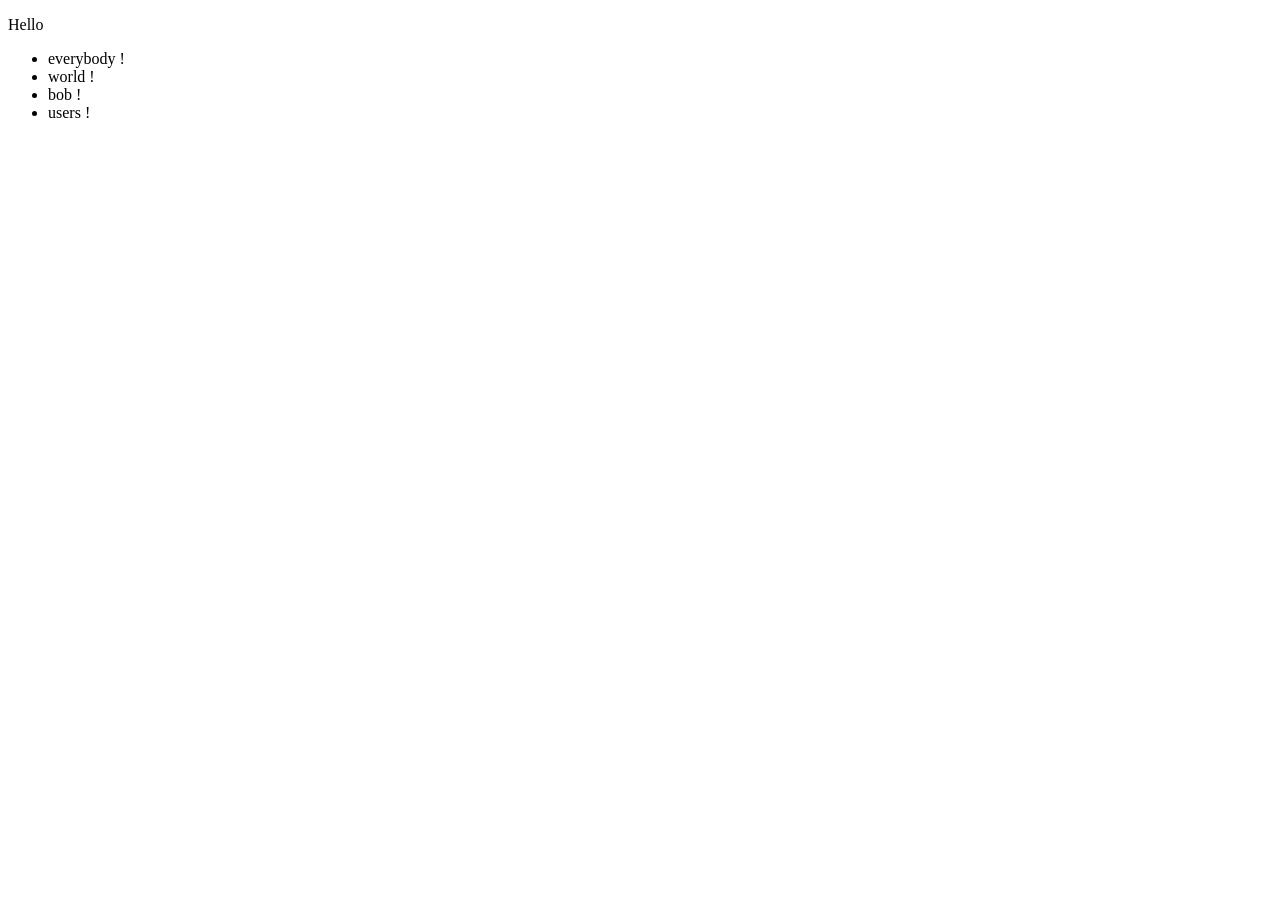
<file: sinan.html>
<!DOCTYPE html>
<html lang="en">
<head>
    <meta charset="UTF-8">
    <meta name="viewport" content="width=device-width, initial-scale=1.0">
    <title>Animation Example</title>
    <link href="https://fonts.googleapis.com/css?family=Lato&display=swap" rel="stylesheet">
    <link rel="stylesheet" href="style.css">
</head>
<body>
    <div class="divone">
        <div class="divtwo">
            <p class="parah">
                Hello
            </p>
            <ul class="item-list">
                <li class="list-item">everybody !</li>
                <li class="list-item">world !</li>
                <li class="list-item">bob !</li>
                <li class="list-item">users !</li>
                </ul>
        </div>
    </div>
</body>
</html>
</file>
<file: style.css>
.home{color: rgb(209, 6, 209);}

.flex_container{ height: 60px;border: 2px solid black ;
    border-radius:  29px; display: flex;justify-content: flex-end;
     margin-top: 25px; margin-left: 75px;
     margin-bottom: 180px;margin-right: 65px;}


  .contact_us{margin-right: 20px;}  


 .item{margin-right: 45px;padding-top: 14px;}


 .h2{text-align: center; text-decoration-thickness: 12px ;}

 .boxes{display: flex;text-align: center;
  justify-content: space-evenly;height: 220px;;}
</file>
